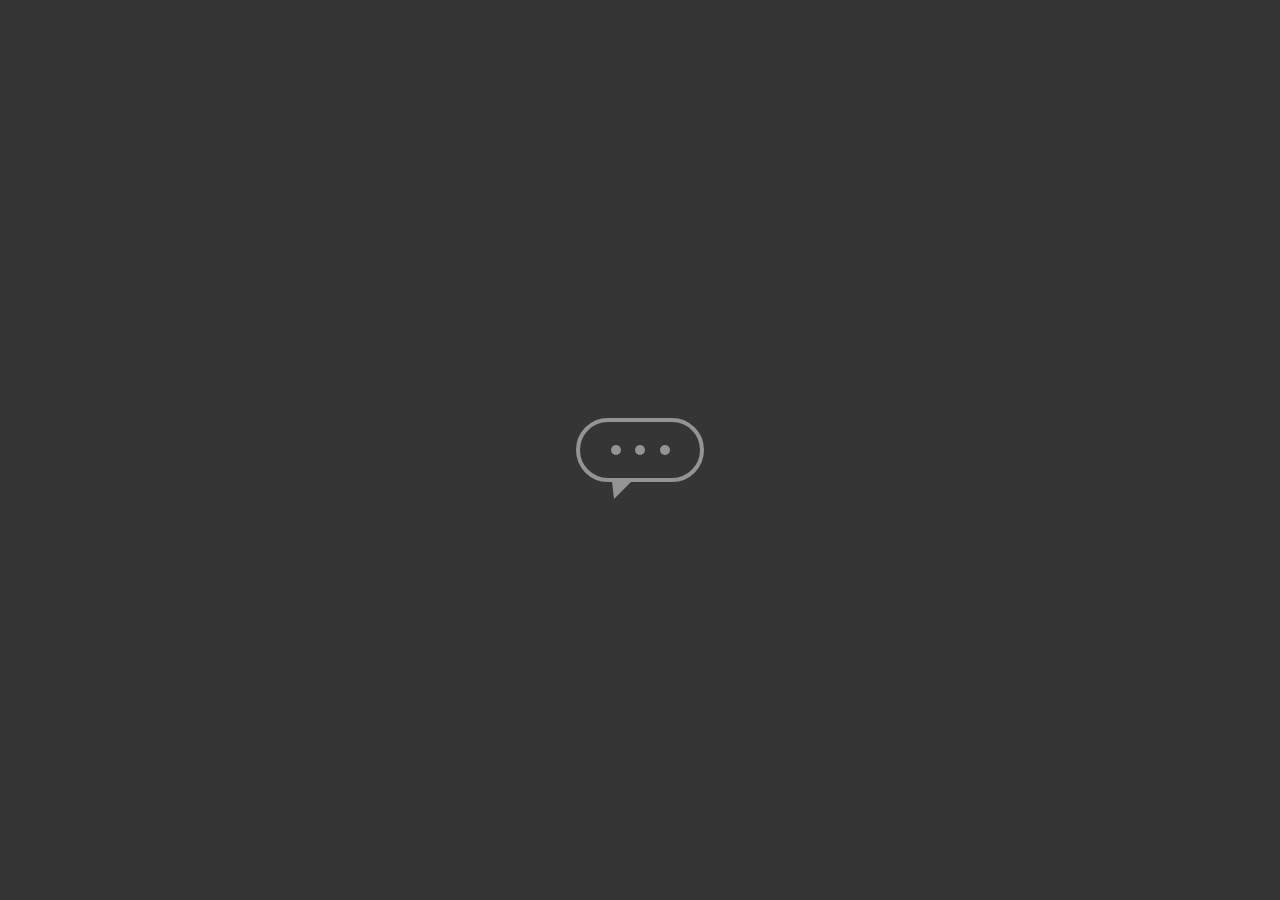
<file: Icone/index.html>
<!DOCTYPE html>
<html lang="en">
<head>
    <meta charset="UTF-8">
    <meta http-equiv="X-UA-Compatible" content="IE=edge">
    <meta name="viewport" content="width=device-width, initial-scale=1.0">
    <link rel="stylesheet" href="/Icone/css/style.css">
    <title>Icone</title>
</head>
<body>
    <main class="wrapper">
        <div class="chatbot">
            <div class="chatbot_loading"></div>
            <div class="chatbot_loading"></div>
            <div class="chatbot_loading"></div>
        </div>
    </main>
</body>
</html>
</file>
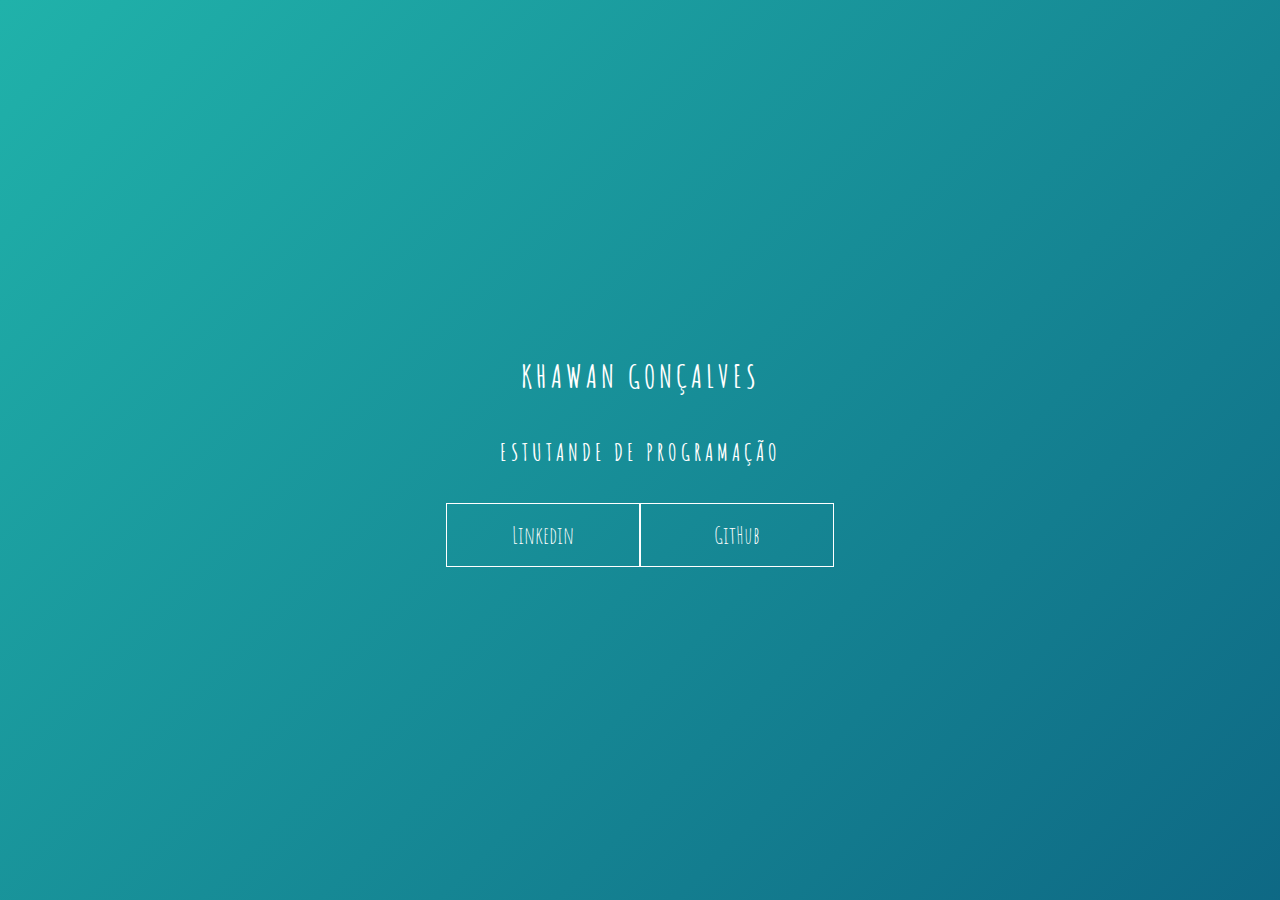
<file: Lambaje/index.html>
<!DOCTYPE html>
<html lang="en">
<head>
    <meta charset="UTF-8">
    <meta http-equiv="X-UA-Compatible" content="IE=edge">
    <meta name="viewport" content="width=device-width, initial-scale=1.0">
    <link rel="stylesheet" href="/Lambaje/css/style.css">
    <title>Lambaje</title>
</head>
<body>
    <main class="wrapper">
        <h1>Khawan Gonçalves</h1>
        <h2>Estutande de Programação</h2>
        <div class="social-media">
            <a href="#">Linkedin</a>
            <a href="#">GitHub</a>
        </div>
    </main>
</body>
</html>
</file>
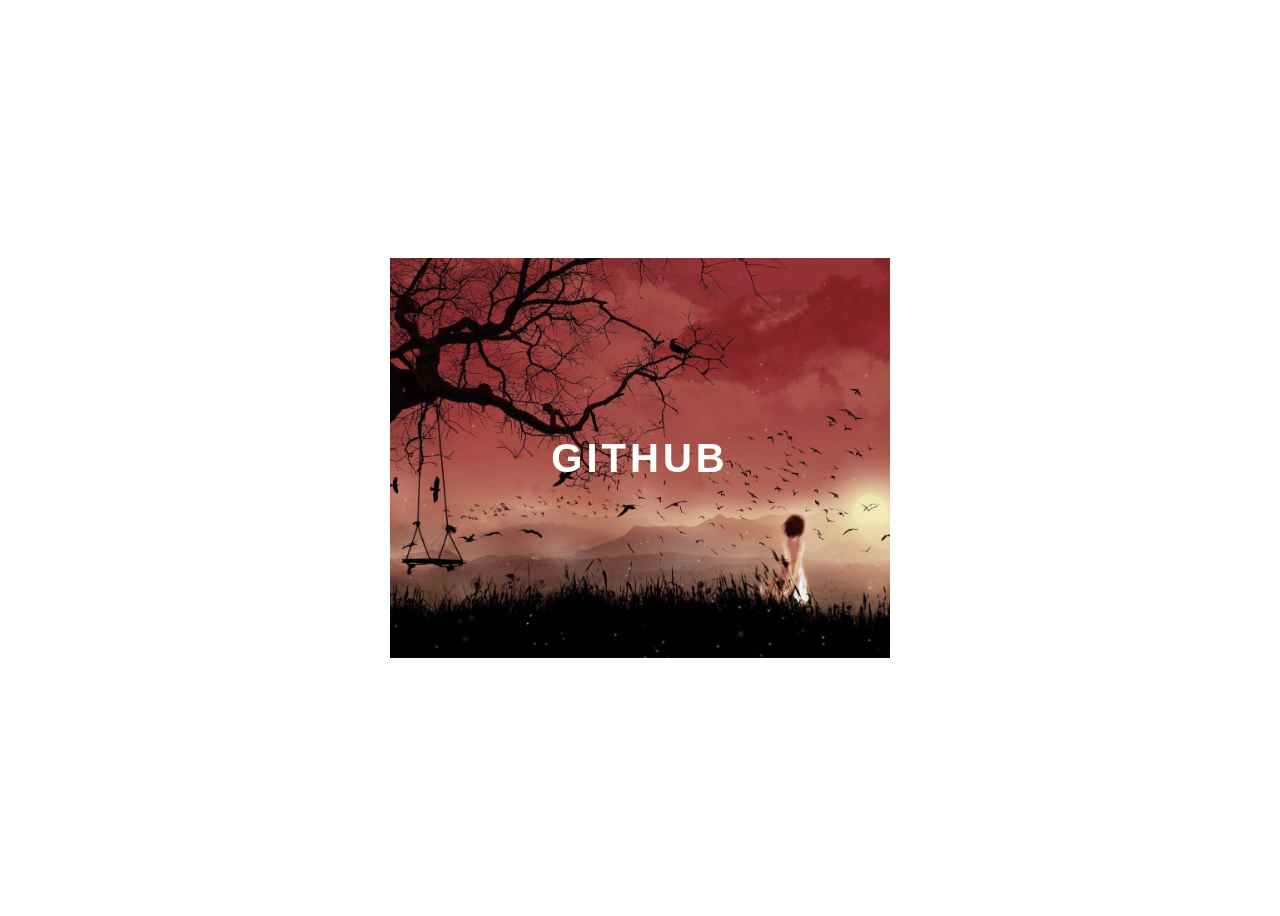
<file: Personalizar/index.html>
<!DOCTYPE html>
<html lang="en">
<head>
    <meta charset="UTF-8">
    <meta http-equiv="X-UA-Compatible" content="IE=edge">
    <meta name="viewport" content="width=device-width, initial-scale=1.0">
    <link rel="stylesheet" href="/Personalizar/css/perso.css">
    <title>Personalizado</title>
</head>
<body>
    <div class="container">
        <div class="card">
            <div class="card-wrapper">
                <h2>GitHub</h2>
                <p>Vejam meus projetos!</p>
            </div>
        </div>
    </div>
</body>
</html>
</file>
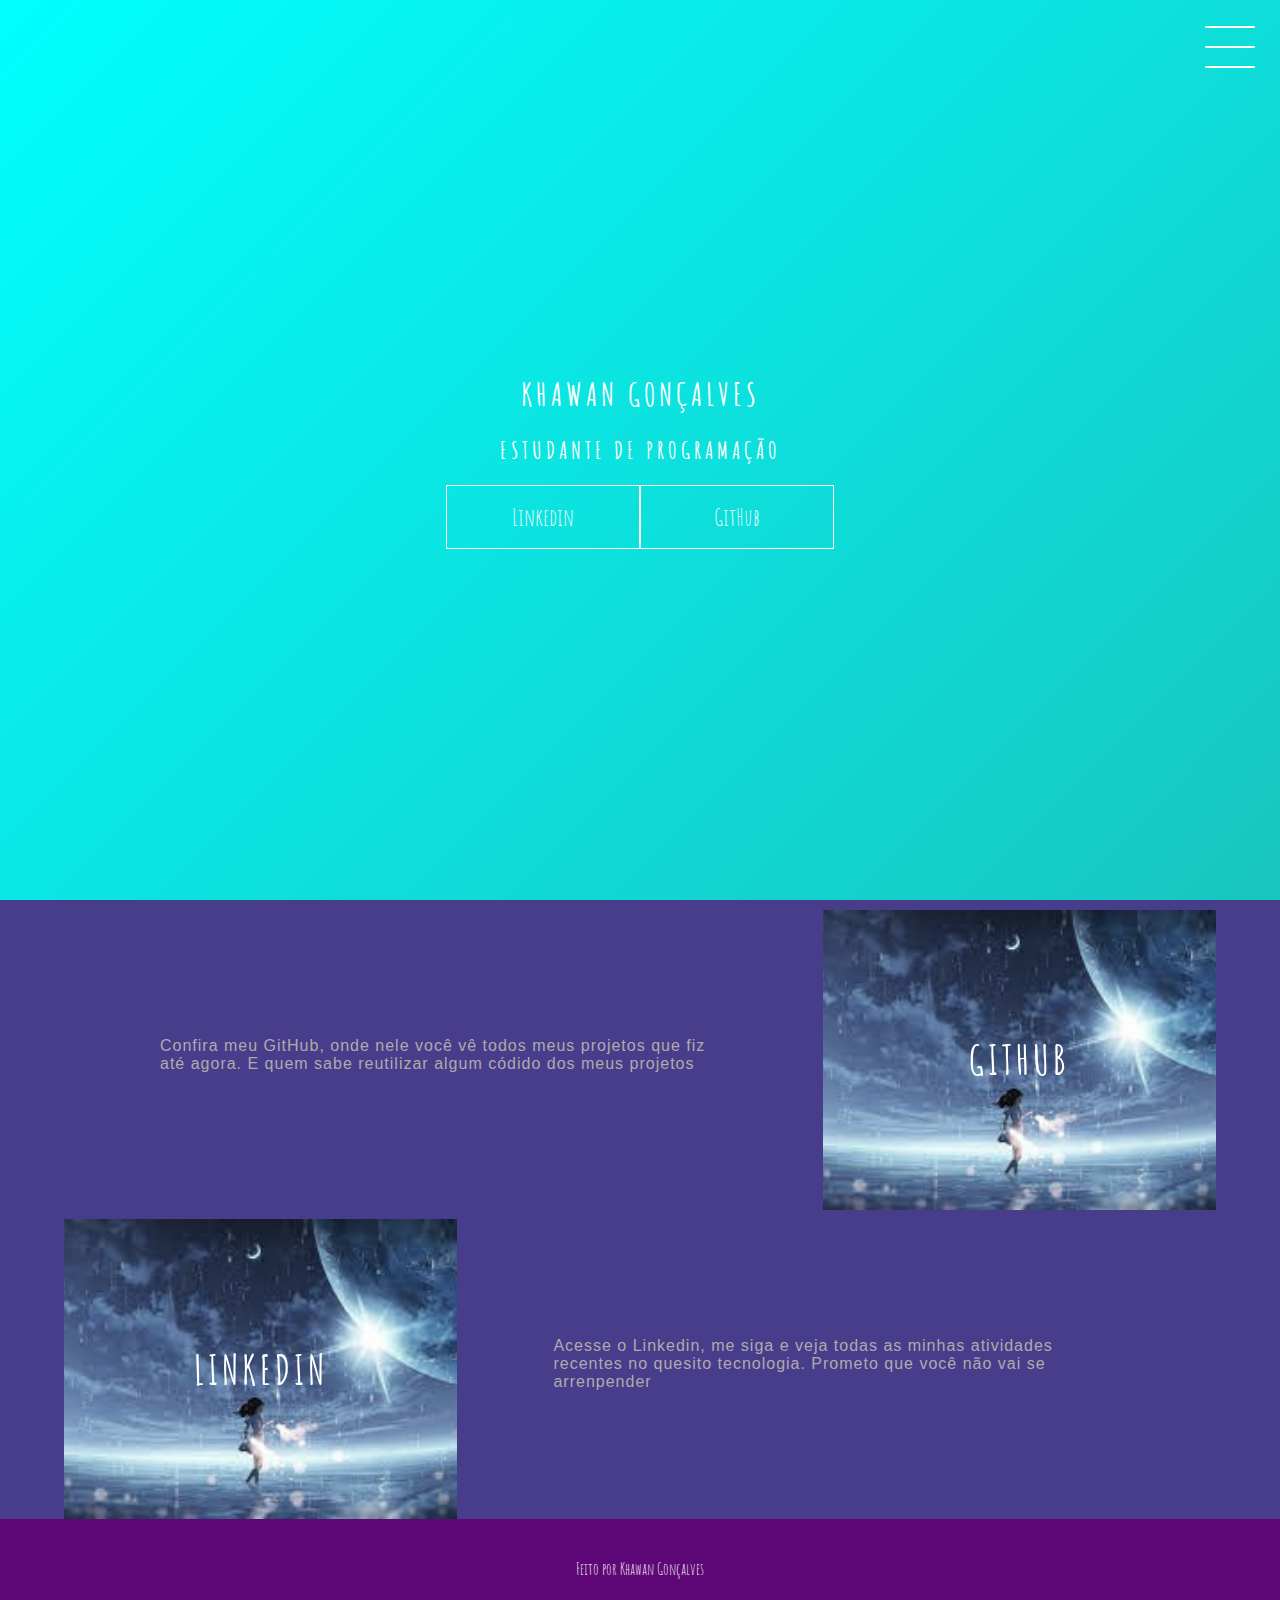
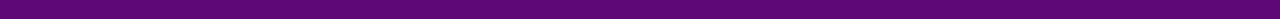
<file: Projeto Final/index.html>
<!DOCTYPE html>
<html lang="en">
<head>
    <meta charset="UTF-8">
    <meta http-equiv="X-UA-Compatible" content="IE=edge">
    <meta name="viewport" content="width=device-width, initial-scale=1.0">
    <link rel="stylesheet" href="/Projeto Final/css/style.css">
    <title>Hambuguer</title>
</head>
<body>
    <header class="header-wrapper">
        <div class="header">
            <div class="checkbox-container">
                <div class="checkbox-wrapper">
                    <input type="checkbox" id="toggle">
                    <label class="checkbox" for="toggle">
                        <div class="trace"></div>
                        <div class="trace"></div>
                        <div class="trace"></div>
                    </label>
                    <div class="menu"></div>
                    <nav class="menu-itens">
                        <ul>
                            <li>
                                <a href="#home">Home</a>
                            </li>
                            <li>
                                <a href="#sobre">Sobre</a>
                            </li>
                            <li>
                                <a href="#projetos">Projetos</a>
                            </li>
                        </ul>
                    </nav>
                </div>
            </div>
            <h1 style="text-align: center ;">Khawan Gonçalves</h1>
            <h2 style="text-align: center ;">Estudante de Programação</h2>
            <div class="social-media">
                <a href="https://www.linkedin.com/in/khawan-gonçalves-a6b5b2201/">Linkedin</a>
                <a href="https://github.com/Khawan2021">GitHub</a>
            </div>
        </div>
    </header>
    <main class="container">
        <div class="card-container">
            <div class="card-text">
                Confira meu GitHub, onde nele você vê todos meus projetos que fiz até agora. E quem sabe reutilizar algum códido dos meus projetos </div>
            <div class="card">
                <div class="card-wrapper">
                    <h2>GitHub</h2>
                    <p>Veja meus Projetos!</p>
                </div>
            </div>
        </div>
        <div class="card-container">
            <div class="card">
                <div class="card-wrapper">
                    <h2>Linkedin</h2>
                    <p>Acompanhe minha jornada!</p>
                </div>
            </div>
            <div class="card-text">
                 Acesse o Linkedin, me siga e veja todas as minhas atividades recentes no quesito tecnologia. Prometo que você não vai se arrenpender</div>
        </div>
    </main>
    <footer class="footer">
        Feito por Khawan Gonçalves
    </footer>
</body>
</html>
</file>
<file: Icone/css/style.css>
body{
    margin: 0;
    padding: 0;
    font-family: sans-serif;
}

.wrapper{
    height: 100vh;
    width: 100vw;
    background-color: rgb(53,53,53);
    display: flex;
    justify-content: center;
    align-items: center;
}

.chatbot{
    height: 4rem;
    width: 8rem;
    border-radius: 36px;
    border: 4px solid #949494;
    padding: 0 1rem;
    box-sizing: border-box;
    display: flex;
    justify-content: space-evenly;
    align-items: center;
    position: relative;
    transform: translateY(0);
    animation: chatTranslate 2s ease-in-out infinite;
}

.chatbot::before{
    content: '';
    width: 0;
    height: 0;
    position: absolute;
    bottom: -1.3rem;
    left: 2rem;
    border-left: 2px solid transparent;
    border-right: 17px solid transparent;
    border-top: 17px solid #949494;
}

.chatbot_loading{
    height: 10px;
    width: 10px;
    border-radius: 50%;
    background-color: #949494;
    transform: scale(1);
}

.chatbot_loading:nth-child(1){
    animation: pulse 1.5s ease-in-out infinite;
}

.chatbot_loading:nth-child(2){
    animation: pulse 1.5s ease-in-out infinite;
    animation-delay: 0.2s;
}

.chatbot_loading:nth-child(3){
    animation: pulse 1.5s ease-in-out infinite;
    animation-delay: 0.4s;
}

@keyframes pulse{
    0%{
        transform: scale(1);
    }

    50%{
        transform: scale(1.5);
    }

    100%{
        transform: scale(1);
    }
}

@keyframes chatTranslate{
    0%{
        transform: translateY(0);
    }

    50%{
        transform: translateY(15px);
    }

    100%{
        transform: translateY(0);
    }
}
</file>
<file: Lambaje/css/style.css>
@import url('https://fonts.googleapis.com/css2?family=Amatic+SC&family=Merriweather:wght@300&display=swap');

body{
    margin: 0;
    padding: 0;
    color: #ffffff;
    font-family: 'amatic sc', sans-serif;
}

.wrapper{
    height: 100vh;
    width: 100vw;
    background: linear-gradient(-45deg, #120a8f, #5e0878, #085078, #20b2aa);
    background-size: 400% 400%;
    display: flex;
    flex-direction: column;
    justify-content: center;
    align-items: center;
    animation: backgroundTransition 8s ease-in-out infinite;
}

h1{
    text-transform: uppercase;
    letter-spacing: 4px;
}

h2{
    text-transform: uppercase;
    letter-spacing: 4px;
}

.social-media{
    margin-top: 1rem;
    display: flex;
}

a{
    text-decoration: none;
    color: #ffffff;
    font-size: 24px;
    padding: 1rem 4rem;
    border: 1px solid #ffffff;
    min-width: 4rem;
    display: flex;
    justify-content: center;
    align-items: center;
    transition: .5s cubic-bezier(0.55, 0.025, 0.675, 0.97);
}

a:hover{
    color: #085078;
    background-color: #ffffff;
}

@keyframes backgroundTransition{
    0%{
        background-position: 0% 80%;
    }

    50%{
        background-position: 80% 100%;
    }

    100%{
        background-position: 0% 90%;
    }
}
</file>
<file: Personalizar/css/perso.css>
body{
    font-family: sans-serif;
}

.container{
    width: 100%;
    height: 100vh;
    display: flex;
    justify-content: center;
    align-items: center;
}

.card{
    height: 400px;
    width: 500px;
    background-image: url("/Personalizar/img/landEscapeAnime.jpg");
    background-position: center;
    background-repeat: no-repeat;
    background-size: cover;
    display: flex;
    justify-content: center;
    align-items: center;
    filter: grayscale(0.5);
    color: white;
    cursor: pointer;
    transition: 0.3s;
}

.card-wrapper{
    text-align: center;
    display: flex;
    flex-direction: column;
    justify-content: center;
    align-items: center;
    position: relative;
}

.card-wrapper::before{
    content:'';
    position: absolute;
    height: 100px;
    width: 100px;
    display: block;
    border: 1px solid white;
    opacity: 0;
    transition: 0.3s;
}

.card-wrapper h2{
    font-size: 40px;
    text-transform: uppercase;
    letter-spacing: 4px;
    margin: 0;
    transition: 0.3s;
}

.card-wrapper p{
    font-size: 0;
    visibility: hidden;
    opacity: 0;
    font-weight: bold;
    text-transform: uppercase;
    transition: 0.3s;
}

.card:hover{
    filter: unset;
}

.card:hover > .card-wrapper::before{
    height: 300px;
    width: 400px;
    opacity: 1;
}

.card:hover > .card-wrapper p{
    opacity: 1;
    visibility: visible;
    font-size: 14px;
}
</file>
<file: Projeto Final/css/style.css>
@import url('https://fonts.googleapis.com/css2?family=Amatic+SC&family=Merriweather:wght@300&display=swap');

body{
    margin: 0;
    padding: 0;
    color: #ffffff;
    font-family: 'amatic sc', sans-serif;
}

/* Header */

.header-wrapper{
    height: 100vh;
    width: 100%;
    background: linear-gradient(-45deg, #120a8f, #5e0878, #20b2aa, #00FFFF);
    background-size: 400% 400%;
    display: flex;
    flex-direction: column;
    align-items: center;
    justify-content: center;
    position: relative;
    animation: backgroundTransition 8s ease-in-out infinite;
}

h1{
    text-transform: uppercase;
    letter-spacing: 4px;
}

h2{
    text-transform: uppercase;
    letter-spacing: 4px;
}

.social-media{
    margin-top: 1rem;
    display: flex;
}

.social-media a{
    text-decoration: none;
    color: #ffffff;
    font-size: 24px;
    padding: 1rem 4rem;
    border: 1px solid #ffffff;
    min-width: 4rem;
    display: flex;
    justify-content: center;
    align-items: center;
    transition: .5s cubic-bezier(0.55, 0.025, 0.675, 0.97);
}

a:hover{
    color: #5e0878;
    background-color: #ffffff;
}

@keyframes backgroundTransition{
    0%{
        background-position: 0% 80%;
    }

    50%{
        background-position: 80% 100%;
    }

    100%{
        background-position: 0% 90%;
    }
}

/* Hambuguer */

.checkbox-container{
    display: flex;
    justify-content: center;
    align-items: center;
}

.checkbox{
    height: 100px;
    width: 100px;
    position: absolute;
    top: 0;
    right: 0;
    display: flex;
    justify-content: center;
    cursor: pointer;
    z-index: 9999;
    transition: 400ms ease-in-out 0s;
}

.checkbox .trace{
    width: 50px;
    height: 2px;
    background-color: #ffffff;
    position: absolute;
    border-radius: 4px;
    transition: 0.5s ease-in-out;
}

.checkbox .trace:nth-child(1){
    top: 26px;
    transform: rotate(0);
}

.checkbox .trace:nth-child(2){
    top: 46px;
    transform: rotate(0);
}

.checkbox .trace:nth-child(3){
    top: 66px;
    transform: rotate(0);
}

#toggle{
    display: none;
}

/* Menu */

.menu{
    position: absolute;
    top: 28px;
    right: 30px;
    background: transparent;
    height: 40px;
    width: 40px;
    border-radius: 50%;
    box-shadow: 0px 0px 0px 0px #ffffff;
    z-index: -1;
    transition: 400ms ease-in-out 0s;
}

.menu-itens{
    position: fixed;
    top: 0;
    left: 0;
    width: 100%;
    height: 100vh;
    display: flex;
    justify-content: center;
    align-items: center;
    z-index: 2;
    opacity: 0;
    visibility: hidden;
    transition: 400ms ease-in-out 0s;
}

.menu-itens ul{
    list-style-type: none;
}

.menu-itens ul li a{
    margin: 10px 0;
    color: #5e0878;
    text-decoration: none;
    text-transform: uppercase;
    letter-spacing: 4px;
    font-size: 40px;
}

/* Animação Menu*/

#toggle:checked + .checkbox .trace:nth-child(1){
    transform: rotate(45deg);
    background-color: #5e0878;
    top: 47px;
}
#toggle:checked + .checkbox .trace:nth-child(2){
    transform: translateX(-100px);
    width: 30px;
    visibility: hidden;
    opacity: 0;
}
#toggle:checked + .checkbox .trace:nth-child(3){
    transform: rotate(-45deg);
    background-color: #5e0878;
    top: 48px;
}

#toggle:checked + .checkbox{
    background-color: #ffffff;
}

#toggle:checked ~ .menu{
    box-shadow: 0px 0px 0px 100vmax white;
    z-index: 1;
}

#toggle:checked ~ .menu-itens{
    visibility: visible;
    opacity: 1;
}

/* HOME */

main{
    background: #483D8B;
}

.container{
    width: 100%;
    height: auto;
    display: flex;
    flex-direction: column;
    justify-content: space-between;
    align-items: center;
}

.card-container{
    display: flex;
    align-items: center;
    justify-content: space-evenly;
    width: 90%;
}

.card{
    height: 300px;
    width: 400px;
    margin: 0.6rem 0 0;
    background-image: url('/Projeto Final/img/CampoEstudo.jpg');
    background-position: center;
    background-repeat: no-repeat;
    background-size: cover;
    display: flex;
    justify-content: center;
    align-items: center;
    filter: grayscale(0.5);
    color: #ffffff;
    cursor: pointer;
    transition: 0.3s;
}

.card-text{
    width: 50%;
    top: 50%;
    font-family: sans-serif;
    letter-spacing: 1px;
    color: rgb(176, 171, 171);
    margin: 6rem;
}

.card-wrapper{
    text-align: center;
    display: flex;
    flex-direction: column;
    justify-content: center;
    align-items: center;
    position: relative;
}

.card-wrapper::before{
    content: '';
    position: absolute;
    height: 100px;
    width: 100px;
    display: block;
    border: 1px solid #ffffff;
    opacity: 0;
    transition: 0.3s;
}

.card-wrapper h2{
    font-size: 40px;
    text-transform: uppercase;
    letter-spacing: 4px;
    margin: 0;
    transition: 0.3s;
}

.card-wrapper p{
    font-size: 0;
    visibility: hidden;
    opacity: 0;
    font-weight: bold;
    text-transform: uppercase;
    transition: 0.3s;
}

.card:hover{
    filter: unset;
}

.card:hover > .card-wrapper::before{
    opacity: 1;
    width: 350px;
    height: 250px;
}

.card:hover > .card-wrapper p{
    font-size: 14px;
    opacity: 1;
    visibility: visible;
}

/* FOOTER */

.footer{
    height: 100px;
    width: 100%;
    display: flex;
    justify-content: center;
    align-items: center;
    background-color: #5e0878;
}

/* RESPONSIVE */

@media (max-width: 800px){
    .social-media{
        display: flex;
        flex-direction: column;
    }

    .container{
        margin-top: 0;
    }

    .card-container{
        flex-direction: column;
    }

    .container .card-container:nth-child(1), .container .card-container:nth-child(2){
        flex-direction: column-reverse;
    }

    .card{
        height: 250px;
        width: 250px;
    }

    .card-text{
        width: 90%;
        margin-top: 2rem;
        text-align: center;
    }

    .card:hover > .card-wrapper::before{
        height: 190px;
        width: 190px;
    }
}
</file>
